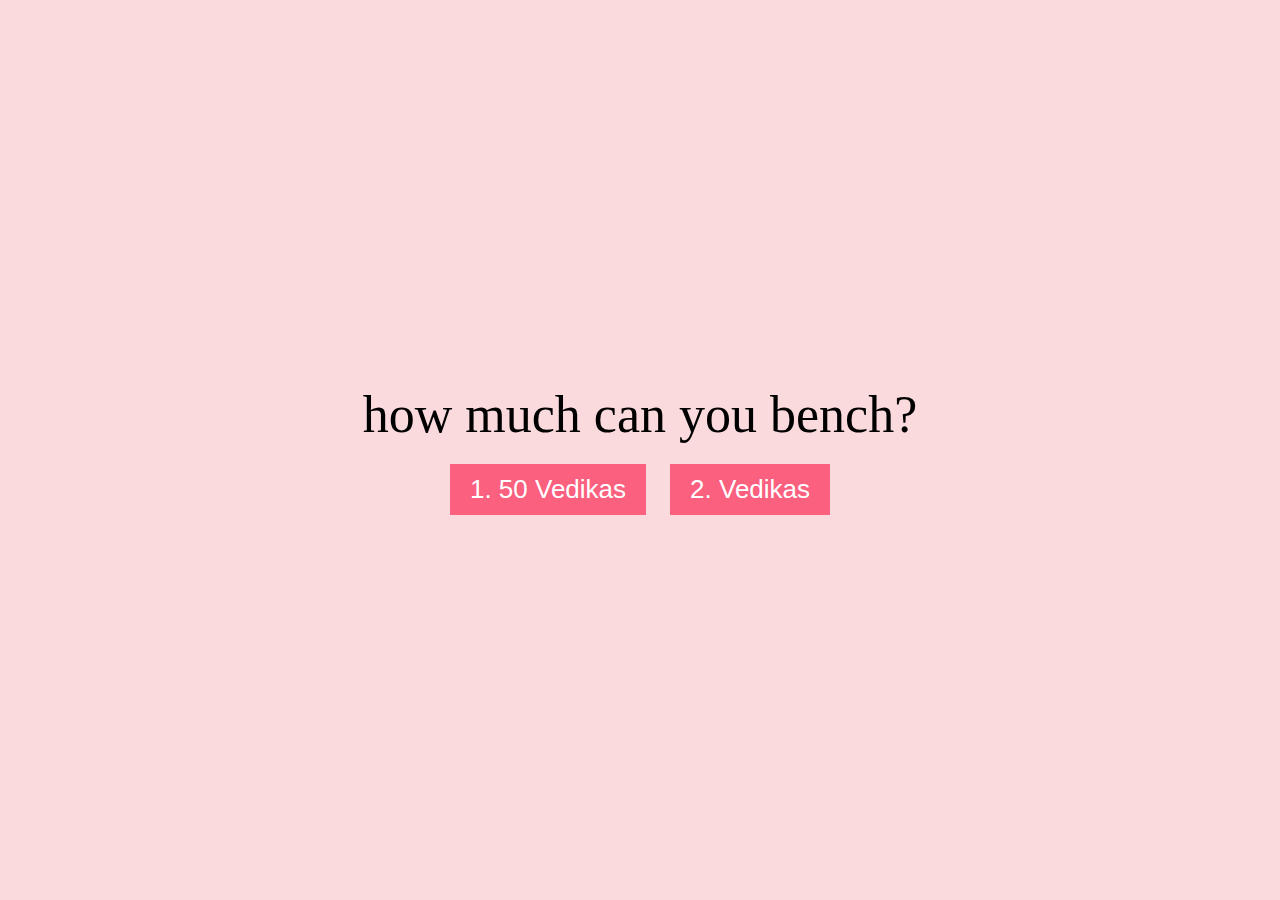
<file: index.html>
<!DOCTYPE html>
<html lang="en">
<head>
    <meta charset="UTF-8">
    <meta name="viewport" content="width=device-width, initial-scale=1.0">
    <title>Prom?</title>
    <link rel="stylesheet" href="style.css">
    <script src="script.js"></script>
</head>
<body>
    <div id="container">
        <div id="question">how much can you bench?</div>
        <div id="options">
            <button onclick="goToPage('page2.html')">1. 50 Vedikas</button>
            <button onclick="if (this.innerText.toLowerCase().includes('vedikas')) goToPage('page2.html')">2. Vedikas</button>
        </div>
    </div>
</body>
</html>
</file>
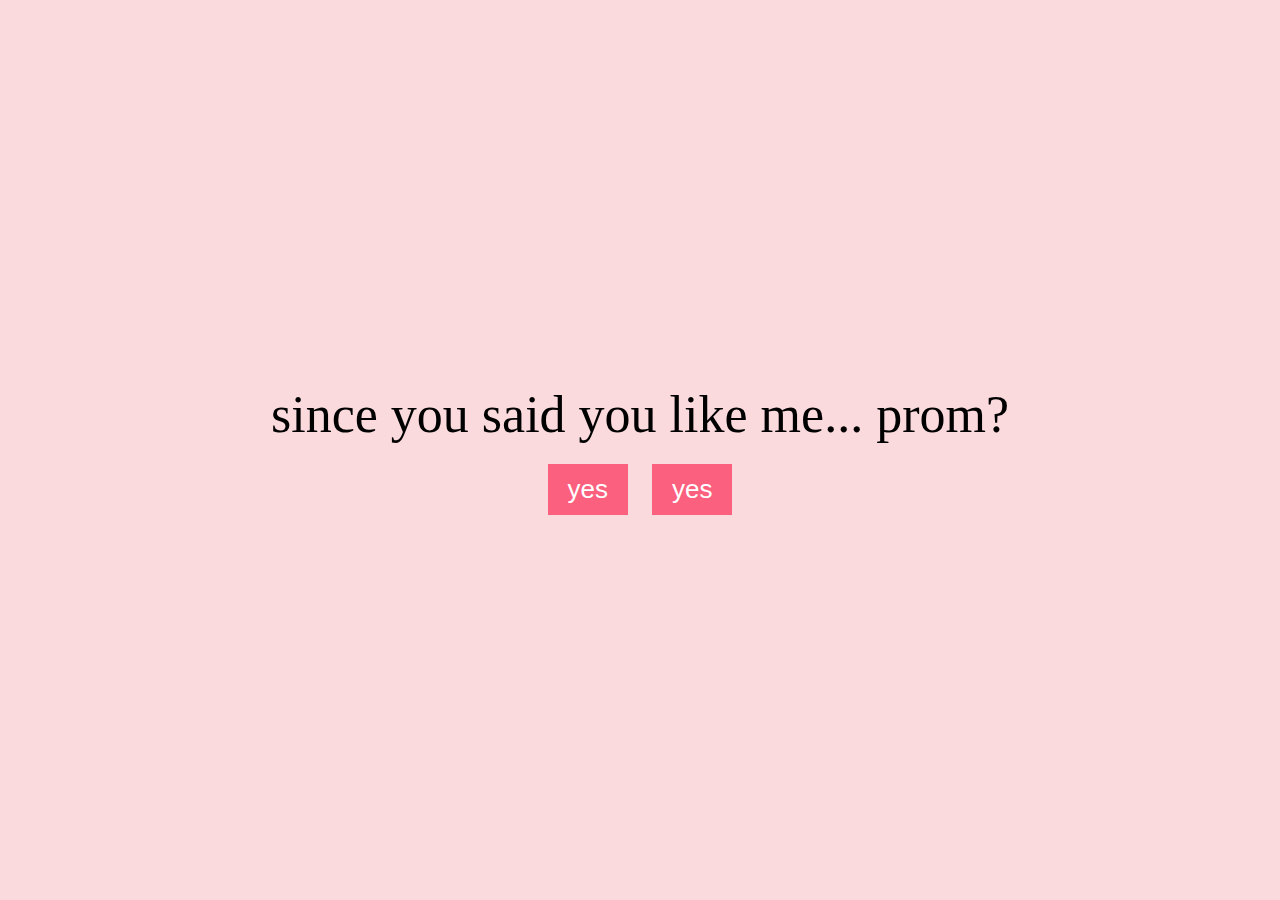
<file: final.html>
<!DOCTYPE html>
<html lang="en">
<head>
    <meta charset="UTF-8">
    <meta name="viewport" content="width=device-width, initial-scale=1.0">
    <title>Prom?</title>
    <link rel="stylesheet" href="style.css">
    <script src="script.js"></script>
</head>
<body>
    <div id="container">
        <div id="question">since you said you like me... prom?</div>
        <div id="options">
            <button onclick="goToPage('countdown.html')">yes</button>
            <button onclick="goToPage('countdown.html')">yes</button>
        </div>
    </div>
</body>
</html>
</file>
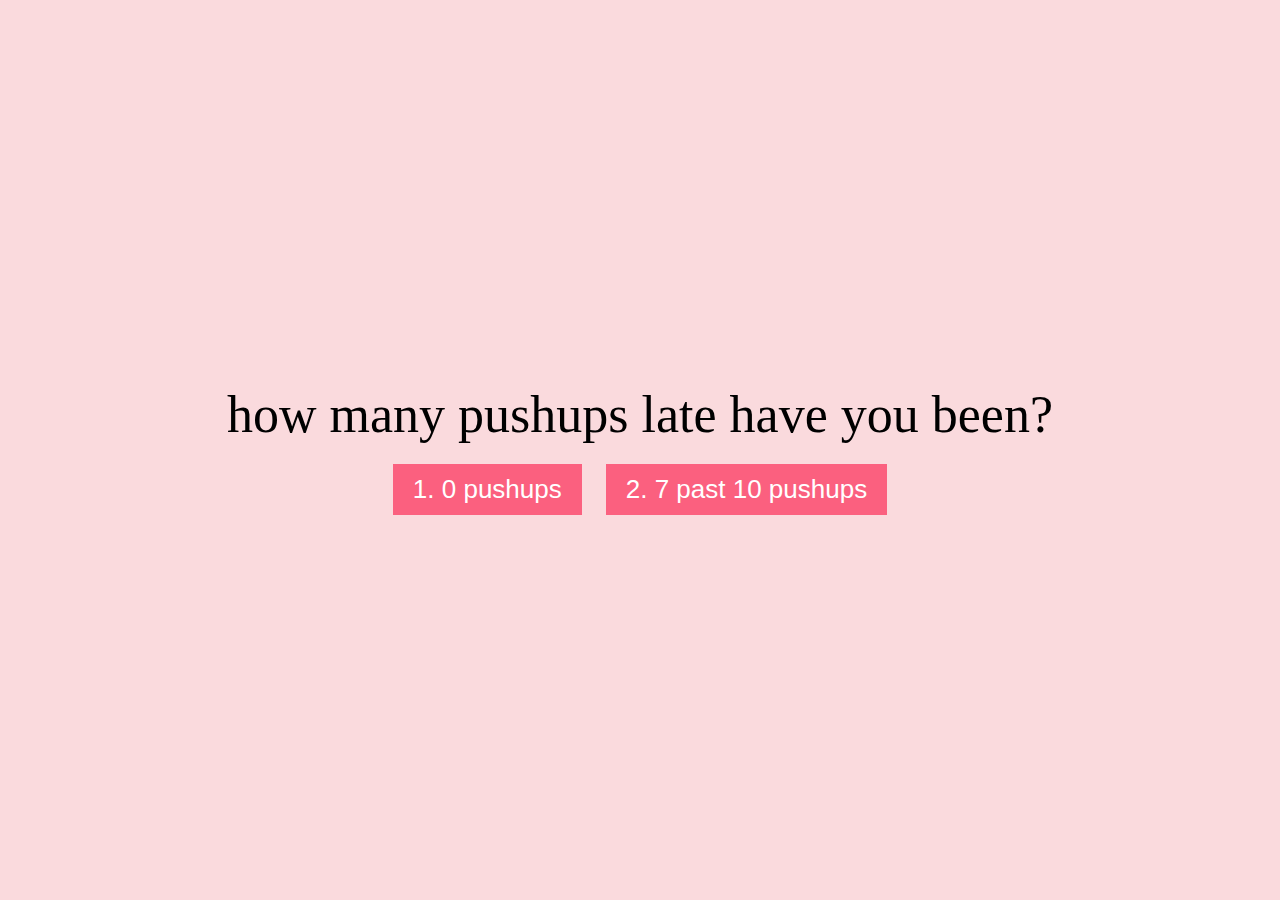
<file: page2.html>
<!DOCTYPE html>
<html lang="en">
<head>
    <meta charset="UTF-8">
    <meta name="viewport" content="width=device-width, initial-scale=1.0">
    <title>Prom?</title>
    <link rel="stylesheet" href="style.css">
    <script src="script.js"></script>
</head>
<body>
    <div id="container">
        <div id="question">how many pushups late have you been?</div>
        <div id="options">
            <button onclick="goToPage('page3.html')">1. 0 pushups</button>
            <button onclick="if (this.innerText.toLowerCase().includes('pushups')) goToPage('page3.html')">2. 7 past 10 pushups</button>
        </div>
    </div>
</body>
</html>
</file>
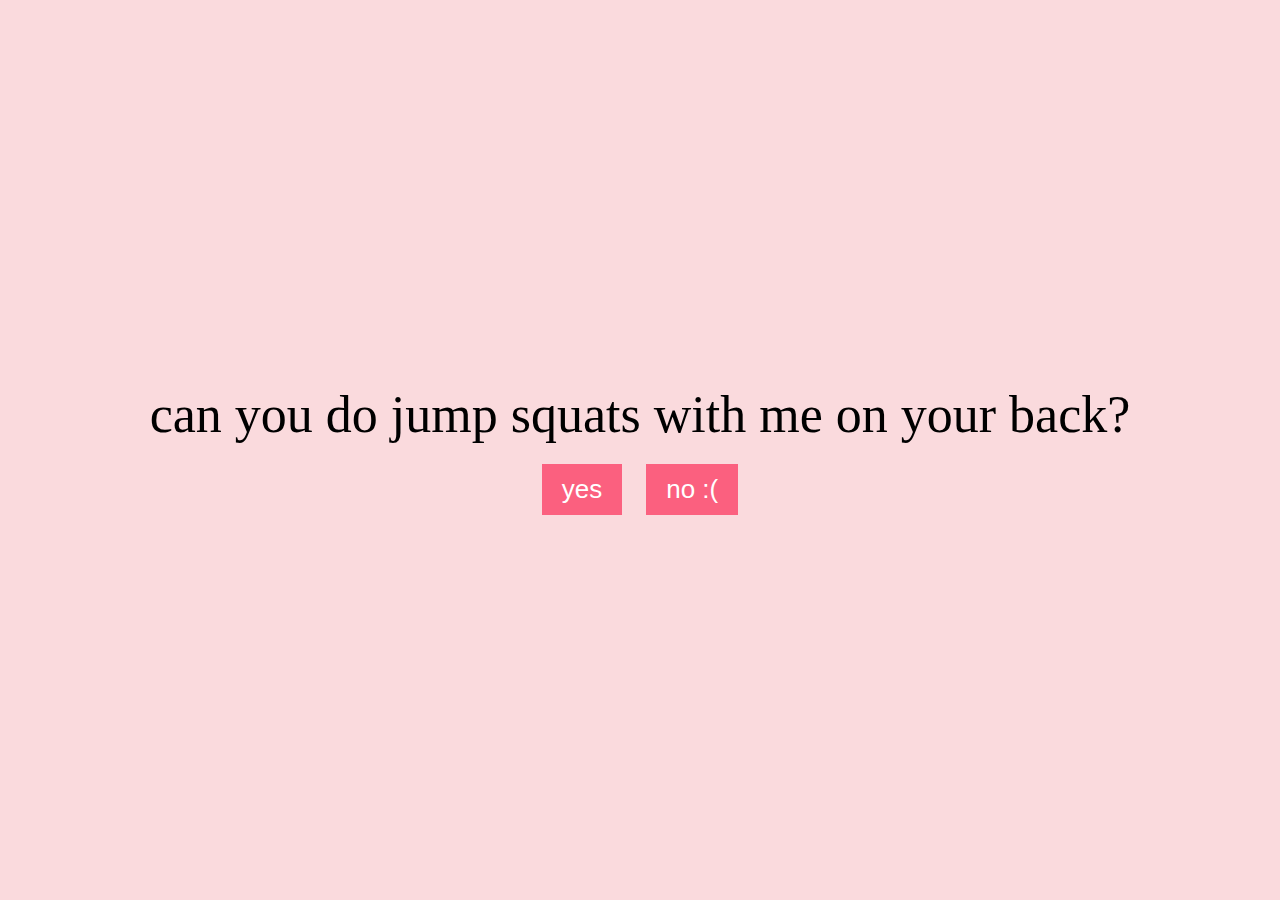
<file: page3.html>
<!DOCTYPE html>
<html lang="en">
<head>
    <meta charset="UTF-8">
    <meta name="viewport" content="width=device-width, initial-scale=1.0">
    <title>Prom?</title>
    <link rel="stylesheet" href="style.css">
    <script src="script.js"></script>
</head>
<body>
    <div id="container">
        <div id="question">can you do jump squats with me on your back?</div>
        <div id="options">
            <button onclick="goToPage('page4.html')">yes</button>
            <button onclick="if (this.innerText.toLowerCase().includes('yes')) goToPage('page4.html')">no :(</button>
        </div>
    </div>
</body>
</html>
</file>
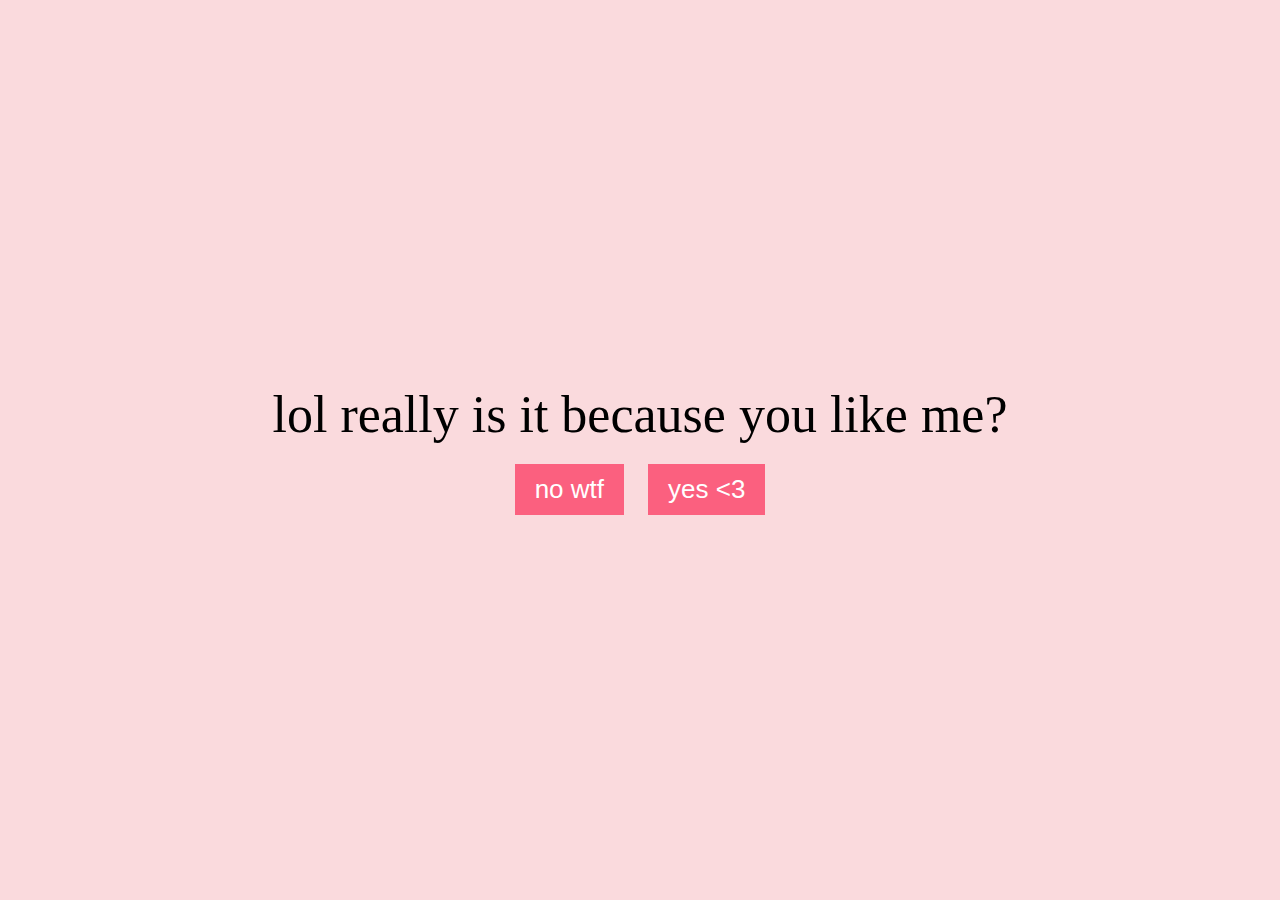
<file: page4.html>
<!DOCTYPE html>
<html lang="en">
<head>
    <meta charset="UTF-8">
    <meta name="viewport" content="width=device-width, initial-scale=1.0">
    <title>Prom?</title>
    <link rel="stylesheet" href="style.css">
    <script src="script.js"></script>
</head>
<body>
    <div id="container">
        <div id="question">lol really is it because you like me?</div>
        <div id="options">
            <button onclick="goToPage('final.html')">no wtf</button>
            <button onclick="if (this.innerText.toLowerCase().includes('yes')) goToPage('final.html')">yes &lt;3</button>
        </div>
    </div>
</body>
</html>
</file>
<file: style.css>
/* style.css */

body {
    font-family: 'Sacramento', cursive; /* Apply Sacramento font to all text */
    text-align: center; /* Center-align text */
    margin: 0; /* Remove default margin */
    background-color: #FADADD; /* Set background color to light pink */
    text-transform: lowercase; /* Convert all text to lowercase */
}

#container {
    display: flex; /* Use flexbox layout */
    flex-direction: column; /* Stack elements vertically */
    align-items: center; /* Center-align items horizontally */
    justify-content: center; /* Center-align items vertically */
    height: 100vh; /* Make the container full viewport height */
}

#image-container {
    /* This container will hold the images */
}

#question {
    font-size: 52px; /* Set font size for the question */
}

#options {
    margin-top: 20px; /* Add space above the options */
}

button {
    padding: 10px 20px; /* Set padding for buttons */
    margin: 0 10px; /* Set margin around buttons */
    font-size: 26px; /* Set font size for buttons */
    background-color: #FB607F; /* Set button background color */
    color: white; /* Set text color to white */
    border: none; /* Remove button border */
    cursor: pointer; /* Set cursor to pointer on hover */
}
</file>
